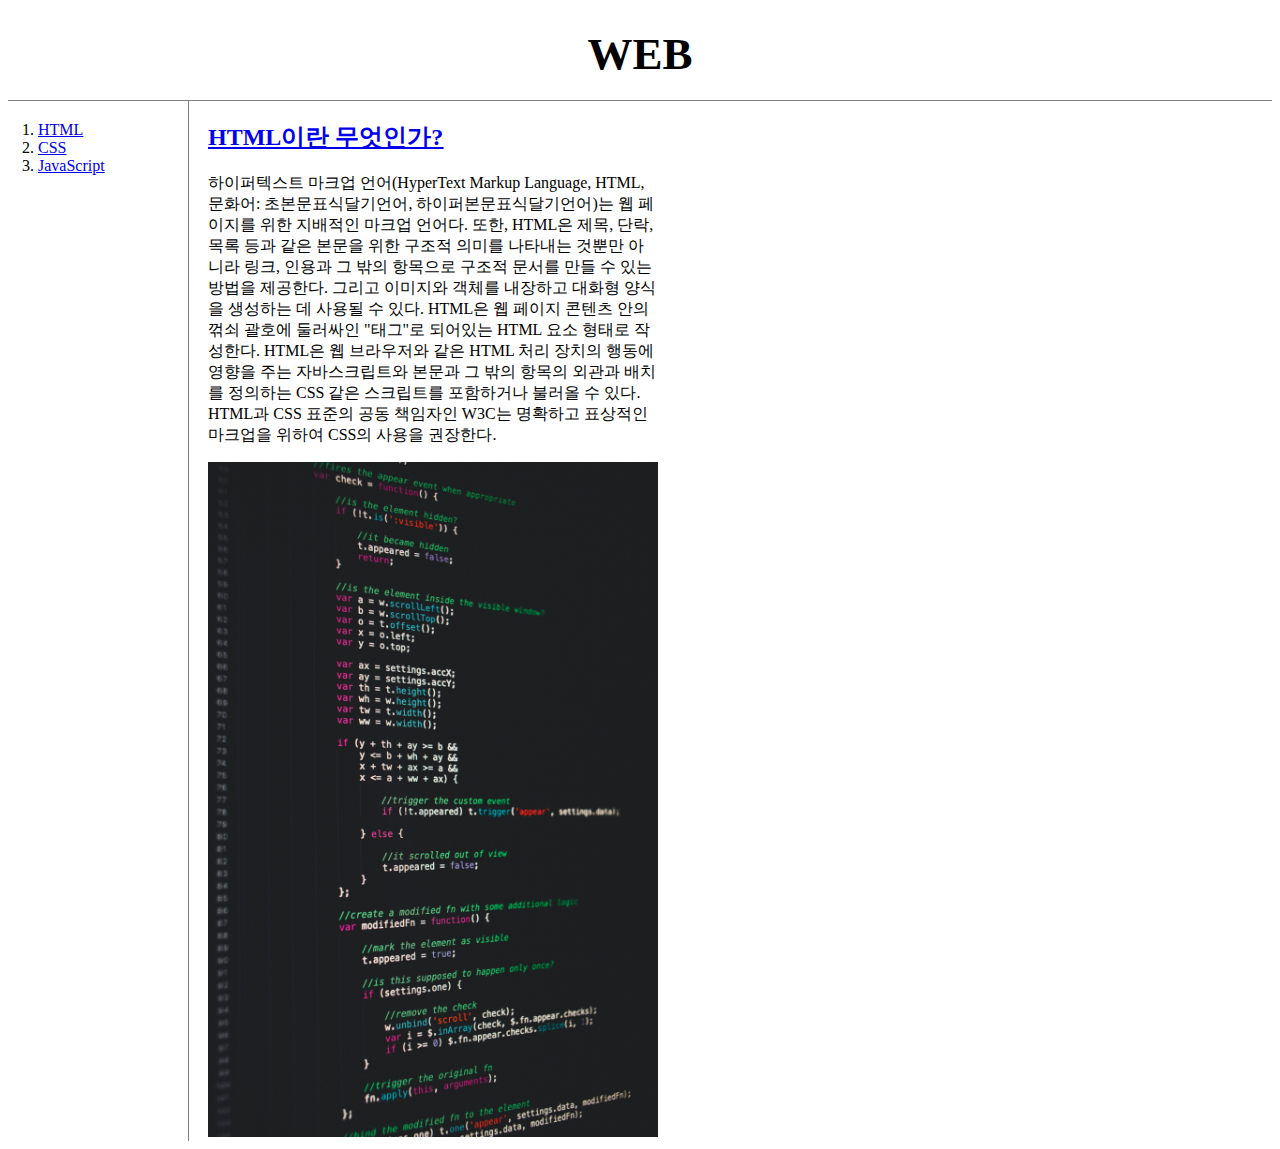
<file: index.html>
<!DOCTYPE html>
<html>
<link rel="stylesheet" href="style.css">
<head>
  <title>WEB1 - HTML</title>
  <meta charset="utf-8">
</head>
<h1>WEB</h1>
<body>
  <div id="grid">
  <ol>
    <li><a href="1.html"target="_blank">HTML</a></li>
    <li><a href="2.html"target="_blank">CSS</a></li>
    <li><a href="3.html"target="_blank">JavaScript</a></li>
  </ol>
<div>
  <p><u><h2><a href="https://www.w3.org/" target="_blank" title="html15 speicification">HTML이란 무엇인가?</a></h2></u>
    하이퍼텍스트 마크업 언어(HyperText Markup Language, HTML, 문화어: 초본문표식달기언어, 하이퍼본문표식달기언어)는 웹 페이지를 위한 지배적인 마크업 언어다. 또한, HTML은 제목, 단락, 목록 등과 같은 본문을 위한 구조적 의미를 나타내는 것뿐만 아니라 링크, 인용과 그 밖의 항목으로 구조적 문서를 만들 수 있는 방법을 제공한다. 그리고 이미지와 객체를 내장하고 대화형 양식을 생성하는 데 사용될 수 있다. HTML은 웹 페이지 콘텐츠 안의 꺾쇠 괄호에 둘러싸인 "태그"로 되어있는 HTML 요소 형태로 작성한다. HTML은 웹 브라우저와 같은 HTML 처리 장치의 행동에 영향을 주는 자바스크립트와 본문과 그 밖의 항목의 외관과 배치를 정의하는 CSS 같은 스크립트를 포함하거나 불러올 수 있다. HTML과 CSS 표준의 공동 책임자인 W3C는 명확하고 표상적인 마크업을 위하여 CSS의 사용을 권장한다.
  </p>
  <img src="code.jpg" width="450">
</div>
</div>
</body>
</html>
</file>
<file: style.css>
<style>
  body{
    margin : 10;
  }


  h1 {font-size: 45px;
      font-family:fantasy;
      text-align: center;
      border-bottom: 1px solid gray;
      margin: 0;
      padding: 20px;

      }
    ol{
      border-right: 1px solid gray;
      width: 150px;
      padding: 20px;
      margin: 0;
      }
    #grid{
        display: grid;
        grid-template-columns: 200px 1fr 2fr;
        padding-right: 0px;
      }
      #grid ol{
        padding-left: 30px ;
        padding-right:0px;



      }

      @media(max-width:800px){
        #grid{
           display: block;
                  }
          ol{
                border-right:none;
            }
            h1{
              border-bottom: none;
            }
          }
      }


    </style>
</file>
